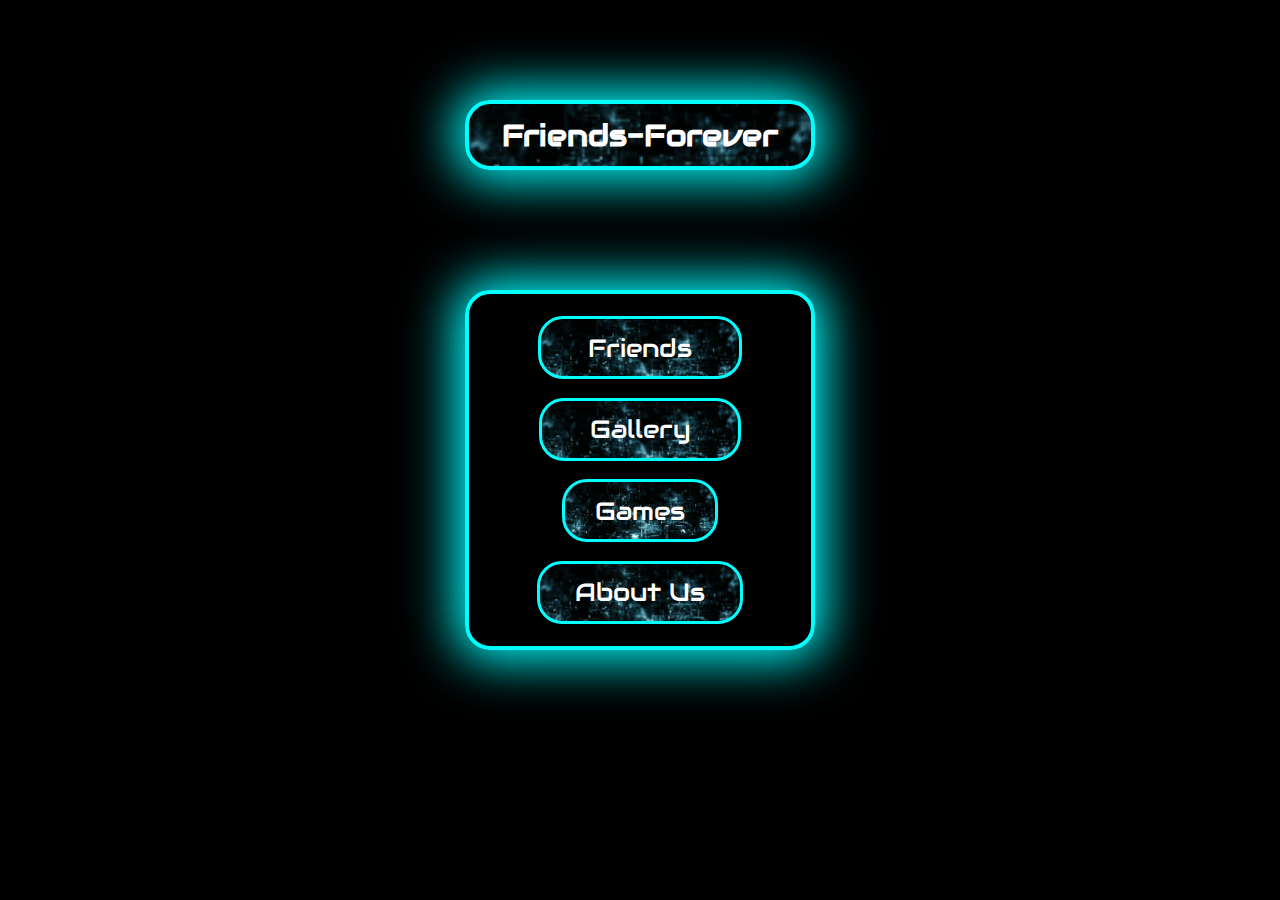
<file: index.html>
<!DOCTYPE html>
<html lang="en">
<head>
    <meta charset="UTF-8">
    <meta name="viewport" content="width=device-width, initial-scale=1.0">
    <title>Friends-Forever</title>
    <link rel="stylesheet" href="style.css">
    <link rel="shortcut icon" href="./img_vid/friends-forever.ico" type="image/x-icon">
</head>
<body>
    <div class="container">
        <header class="headd"><h2>Friends-Forever</h2></header>
        <div class="big_box">
            <div class="small_box1"><a href="source/friends.html">friends</a></div>
            <div class="small_box2"><a href="#">gallery</a></div>
            <div class="small_box3"><a href="source/games.html">games</a></div>
            <div class="small_box4"><a href="#">about us</a></div>
        </div>    
    </div>
</body>
</html>
</file>
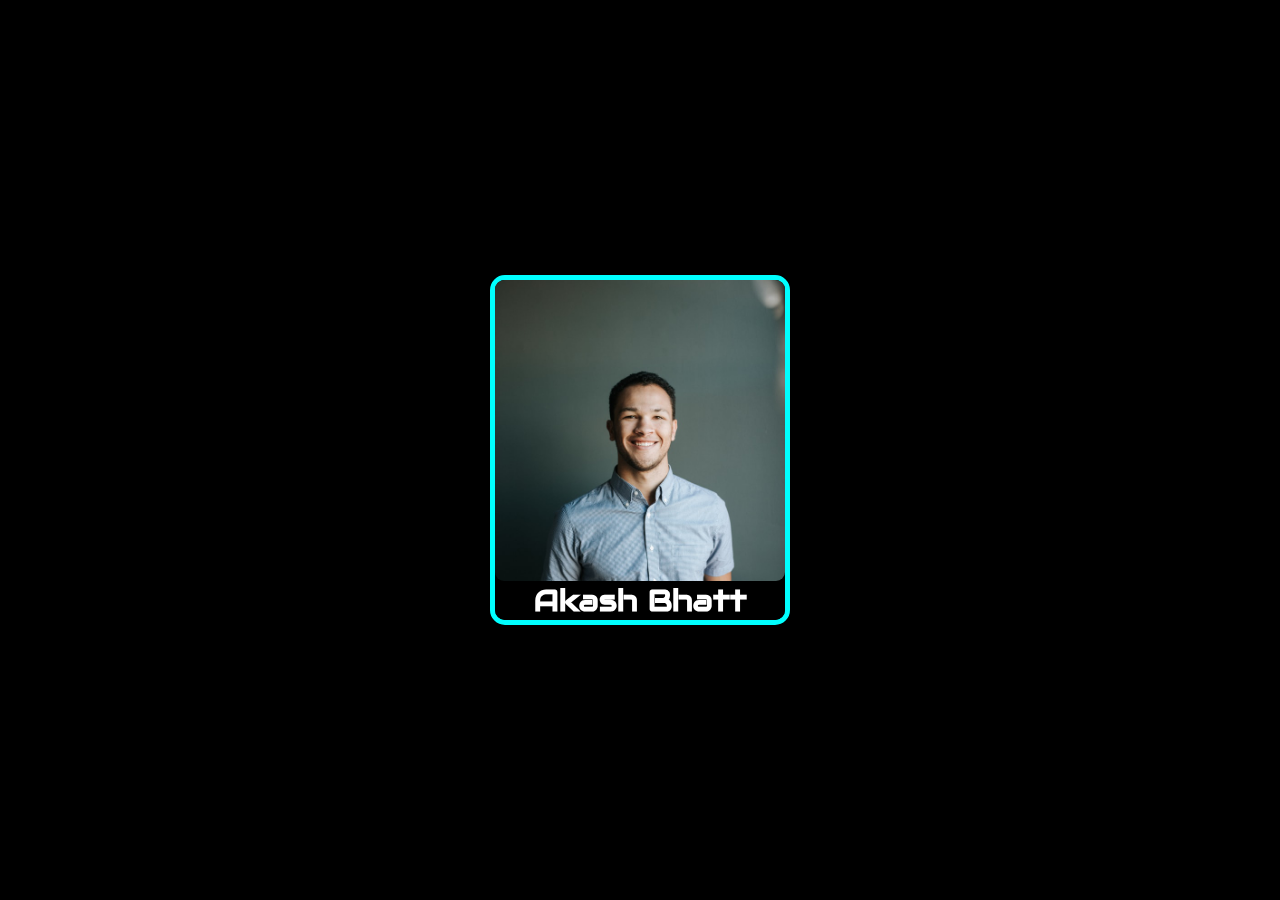
<file: source/akash.html>
<!DOCTYPE html>
<html lang="en">

<head>
    <meta charset="UTF-8">
    <meta name="viewport" content="width=device-width, initial-scale=1.0">
    <link rel="stylesheet" href="akash.css">
    <link rel="stylesheet" href="https://cdnjs.cloudflare.com/ajax/libs/font-awesome/4.7.0/css/font-awesome.min.css">
    <title>Ravi</title>
</head>

<body>
    <div class="mainn">
        <div class="flip-card">
            <div class="flip-card-inner">
                <div class="flip-card-front">
                    <div class="imgg"></div>
                    <!-- <img src="img_avatar.png" alt="Avatar" style="width:300px;height:300px;"> -->
                    <h1>Akash Bhatt</h1>
                </div>
                <div class="flip-card-back">
                    <div class="text">
                        <h1>Akash Bhatt</h1>
                        <p>Accountant & Comedian</p>
                        <p>We love that guy</p>
                        <p id="special">21/12/2000</p>
                    </div>
                    <div class="icons">
                        <a href=""target="_blank"><i class="fa fa-facebook-f" style="font-size:36px" tar></i></a>
                        <a href=""target="_blank"><i class="fa fa-instagram" style="font-size:36px" tar></i></a>
                        <a href=""target="_blank"><i class="fa fa-twitter" style="font-size:36px"></i></a>
                    </div>
                </div>
            </div>
        </div>
    </div>
</body>

</html>
</file>
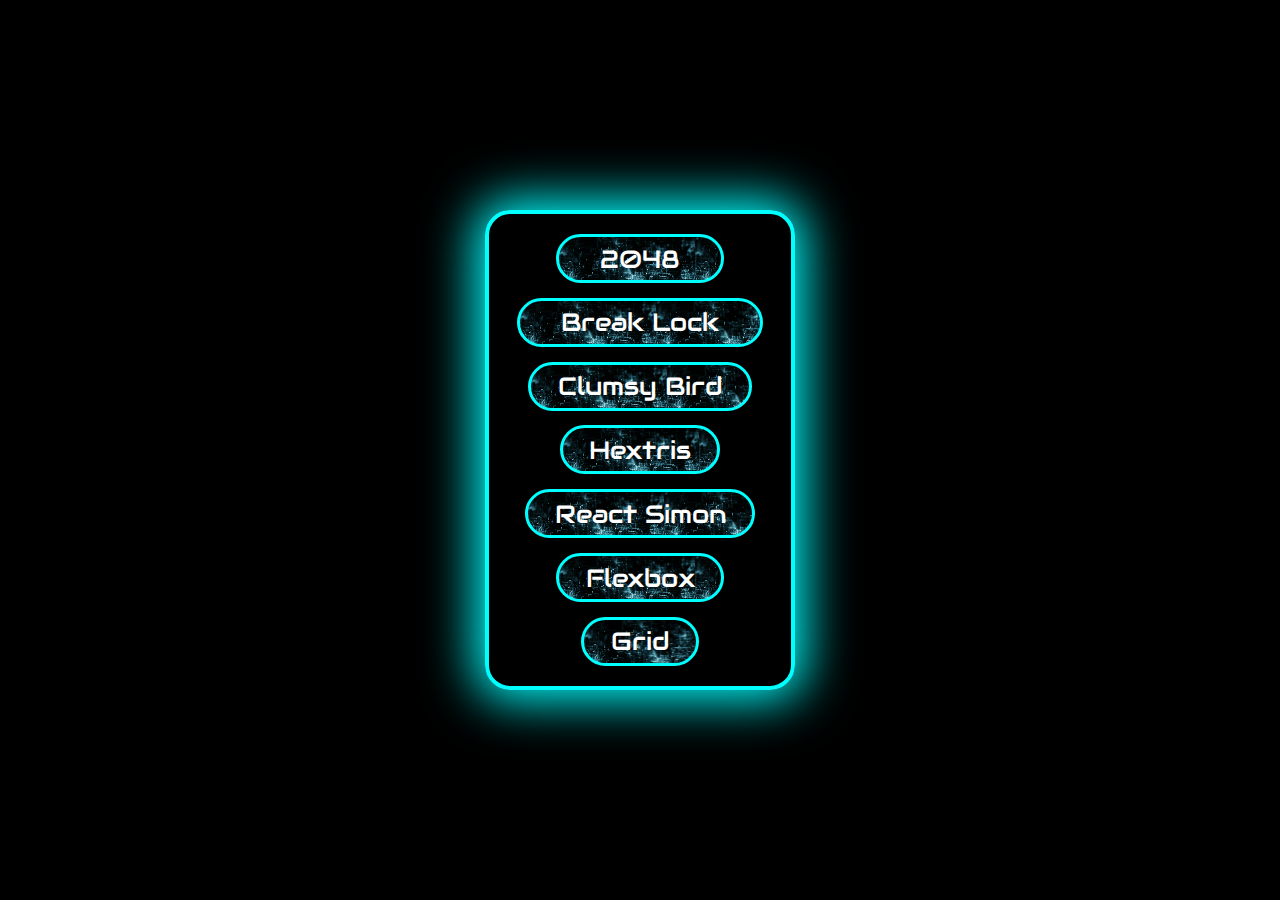
<file: source/games.html>
<!DOCTYPE html>
<html lang="en">
<head>
    <meta charset="UTF-8">
    <meta name="viewport" content="width=device-width, initial-scale=1.0">
    <title>Games</title>
    <link rel="stylesheet" href="games.css">
    <link rel="shortcut icon" href="../img_vid/games.ico" type="image/x-icon">
</head>
<body>
    <div class="container">
        <div class="big_box">
            <div class="small_box1"><a href="https://play2048.co/">2048</a></div>
            <div class="small_box2"><a href="https://maxwellito.github.io/breaklock/">Break lock</a></div>
            <div class="small_box3"><a href="https://ellisonleao.github.io/clumsy-bird/">clumsy bird</a></div>
            <div class="small_box4"><a href="https://hextris.io/">hextris</a></div>
            <div class="small_box5"><a href="https://weslleyaraujo.github.io/react-simon-says/">react simon</a></div>
            <div class="small_box6"><a href="https://flexboxfroggy.com/">flexbox</a></div>
            <div class="small_box7"><a href="http://cssgridgarden.com/">grid</a></div>
            <!-- <div class="small_box3"><a href="">fun zone</a></div>
            <div class="small_box4"><a href="">about us</a></div> -->
        </div>
    </div>
</body>
</html>
</file>
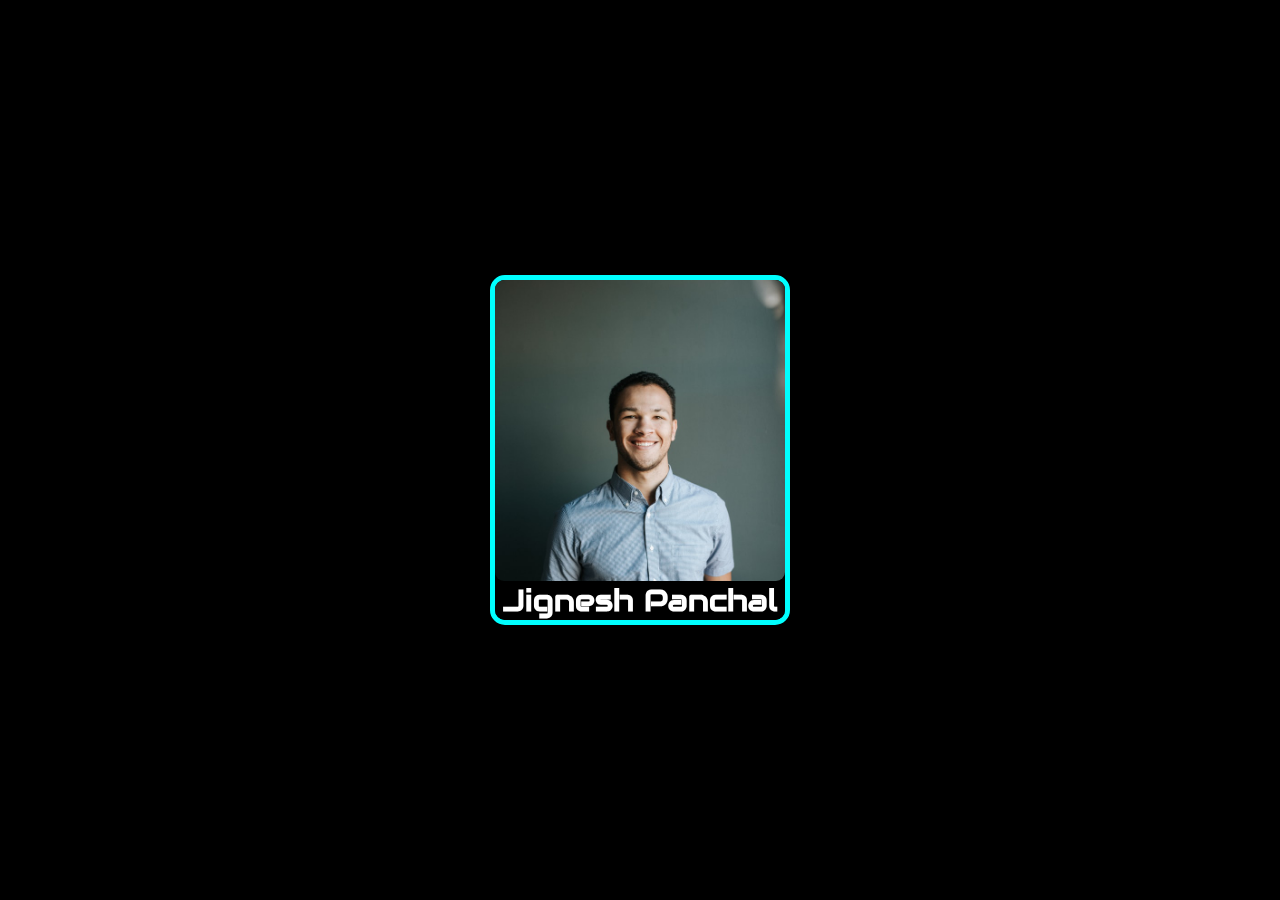
<file: source/jignesh.html>
<!DOCTYPE html>
<html lang="en">

<head>
    <meta charset="UTF-8">
    <meta name="viewport" content="width=device-width, initial-scale=1.0">
    <link rel="stylesheet" href="jignesh.css">
    <link rel="stylesheet" href="https://cdnjs.cloudflare.com/ajax/libs/font-awesome/4.7.0/css/font-awesome.min.css">
    <title>Ravi</title>
</head>

<body>
    <div class="mainn">
        <div class="flip-card">
            <div class="flip-card-inner">
                <div class="flip-card-front">
                    <div class="imgg"></div>
                    <!-- <img src="img_avatar.png" alt="Avatar" style="width:300px;height:300px;"> -->
                    <h1>Jignesh Panchal</h1>
                </div>
                <div class="flip-card-back">
                    <div class="text">
                        <h1>Jignesh Panchal</h1>
                        <p> n/a</p>
                        <p>We love that guy</p>
                        <p id="special">21/12/2000</p>
                    </div>
                    <div class="icons">
                        <a href=""target="_blank"><i class="fa fa-facebook-f" style="font-size:36px" tar></i></a>
                        <a href=""target="_blank"><i class="fa fa-instagram" style="font-size:36px" tar></i></a>
                        <a href=""target="_blank"><i class="fa fa-twitter" style="font-size:36px"></i></a>
                    </div>
                </div>
            </div>
        </div>
    </div>
</body>

</html>
</file>
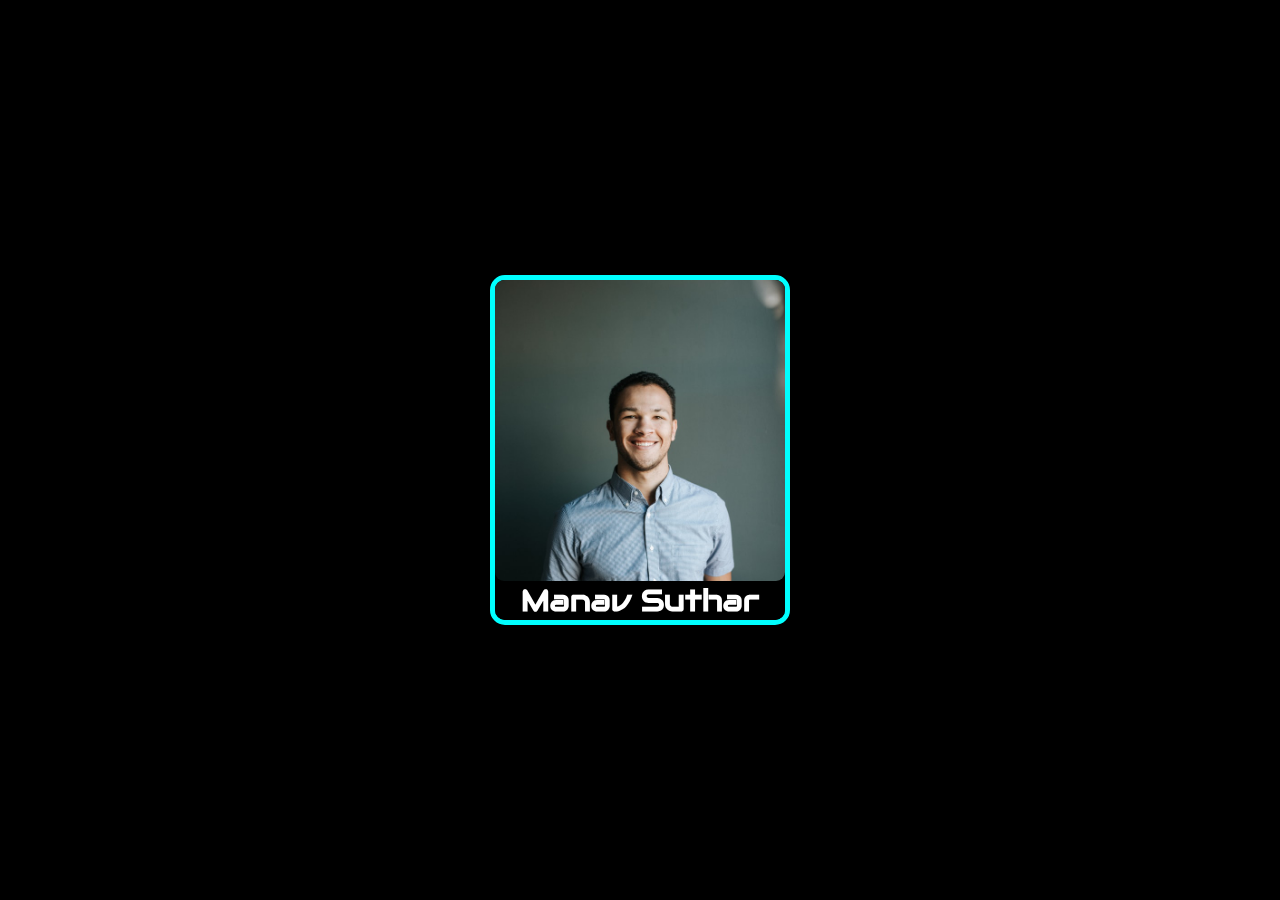
<file: source/manav.html>
<!DOCTYPE html>
<html lang="en">

<head>
    <meta charset="UTF-8">
    <meta name="viewport" content="width=device-width, initial-scale=1.0">
    <link rel="stylesheet" href="manav.css">
    <link rel="stylesheet" href="https://cdnjs.cloudflare.com/ajax/libs/font-awesome/4.7.0/css/font-awesome.min.css">
    <title>Ravi</title>
</head>

<body>
    <div class="mainn">
        <div class="flip-card">
            <div class="flip-card-inner">
                <div class="flip-card-front">
                    <div class="imgg"></div>
                    <!-- <img src="img_avatar.png" alt="Avatar" style="width:300px;height:300px;"> -->
                    <h1>Manav Suthar</h1>
                </div>
                <div class="flip-card-back">
                    <div class="text">
                        <h1>Manav Suthar</h1>
                        <p>Web Dev & Game Dev</p>
                        <p>We love that guy</p>
                        <p id="special">29/08/2000</p>
                    </div>
                    <div class="icons">
                        <a href=""target="_blank"><i class="fa fa-facebook-f" style="font-size:36px" tar></i></a>
                        <a href="https://instagram.com/mozzorozzo?igshid=m2pipre8ffw6"target="_blank"><i class="fa fa-instagram" style="font-size:36px" tar></i></a>
                        <a href="https://twitter.com/RozzoMozzo?s=08"target="_blank"><i class="fa fa-twitter" style="font-size:36px"></i></a>
                    </div>
                </div>
            </div>
        </div>
    </div>
</body>

</html>
</file>
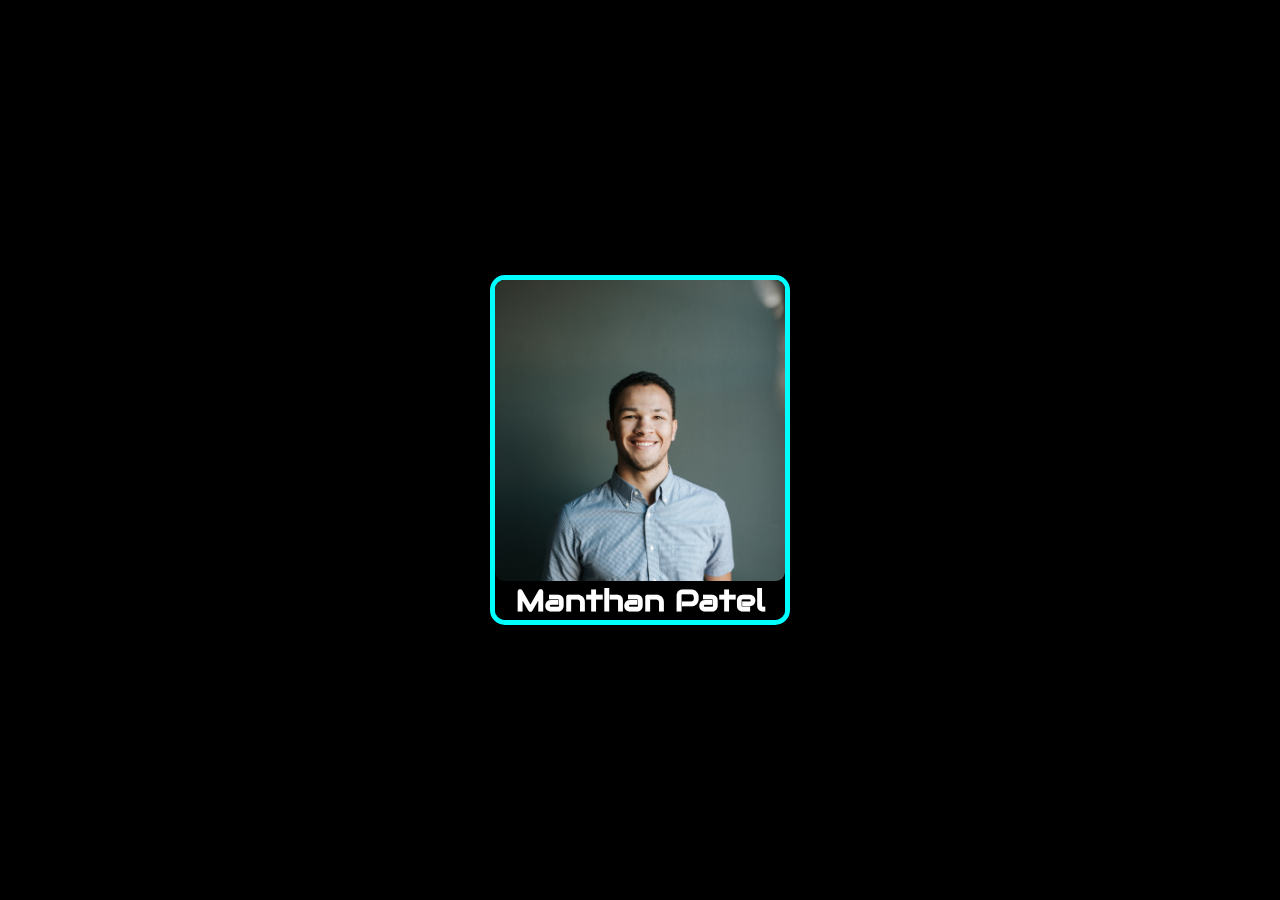
<file: source/manthan.html>
<!DOCTYPE html>
<html lang="en">

<head>
    <meta charset="UTF-8">
    <meta name="viewport" content="width=device-width, initial-scale=1.0">
    <link rel="stylesheet" href="manthan.css">
    <link rel="stylesheet" href="https://cdnjs.cloudflare.com/ajax/libs/font-awesome/4.7.0/css/font-awesome.min.css">
    <title>Ravi</title>
</head>

<body>
    <div class="mainn">
        <div class="flip-card">
            <div class="flip-card-inner">
                <div class="flip-card-front">
                    <div class="imgg"></div>
                    <!-- <img src="img_avatar.png" alt="Avatar" style="width:300px;height:300px;"> -->
                    <h1>Manthan Patel</h1>
                </div>
                <div class="flip-card-back">
                    <div class="text">
                        <h1>Manthan Patel</h1>
                        <p>n/a</p>
                        <p>We love that guy</p>
                        <p id="special">21/12/2000</p>
                    </div>
                    <div class="icons">
                        <a href=""target="_blank"><i class="fa fa-facebook-f" style="font-size:36px" tar></i></a>
                        <a href=""target="_blank"><i class="fa fa-instagram" style="font-size:36px" tar></i></a>
                        <a href=""target="_blank"><i class="fa fa-twitter" style="font-size:36px"></i></a>
                    </div>
                </div>
            </div>
        </div>
    </div>
</body>

</html>
</file>
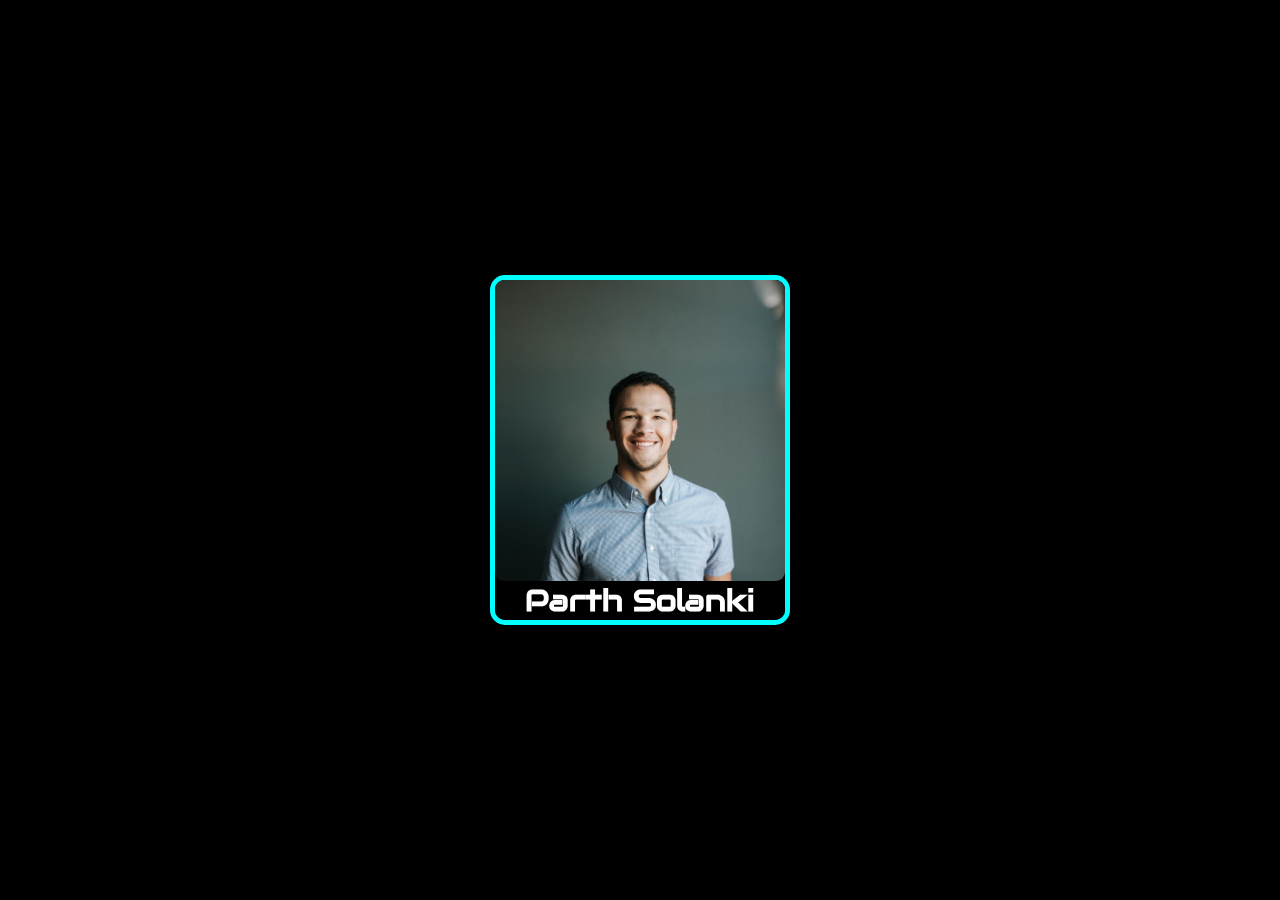
<file: source/parth.html>
<!DOCTYPE html>
<html lang="en">

<head>
    <meta charset="UTF-8">
    <meta name="viewport" content="width=device-width, initial-scale=1.0">
    <link rel="stylesheet" href="parth.css">
    <link rel="stylesheet" href="https://cdnjs.cloudflare.com/ajax/libs/font-awesome/4.7.0/css/font-awesome.min.css">
    <title>Ravi</title>
</head>

<body>
    <div class="mainn">
        <div class="flip-card">
            <div class="flip-card-inner">
                <div class="flip-card-front">
                    <div class="imgg"></div>
                    <!-- <img src="img_avatar.png" alt="Avatar" style="width:300px;height:300px;"> -->
                    <h1>Parth Solanki</h1>
                </div>
                <div class="flip-card-back">
                    <div class="text">
                        <h1>Parth Solanki</h1>
                        <p>n/a</p>
                        <p>We love that guy</p>
                        <p id="special">21/12/2000</p>
                    </div>
                    <div class="icons">
                        <a href=""target="_blank"><i class="fa fa-facebook-f" style="font-size:36px" tar></i></a>
                        <a href=""target="_blank"><i class="fa fa-instagram" style="font-size:36px" tar></i></a>
                        <a href=""target="_blank"><i class="fa fa-twitter" style="font-size:36px"></i></a>
                    </div>
                </div>
            </div>
        </div>
    </div>
</body>

</html>
</file>
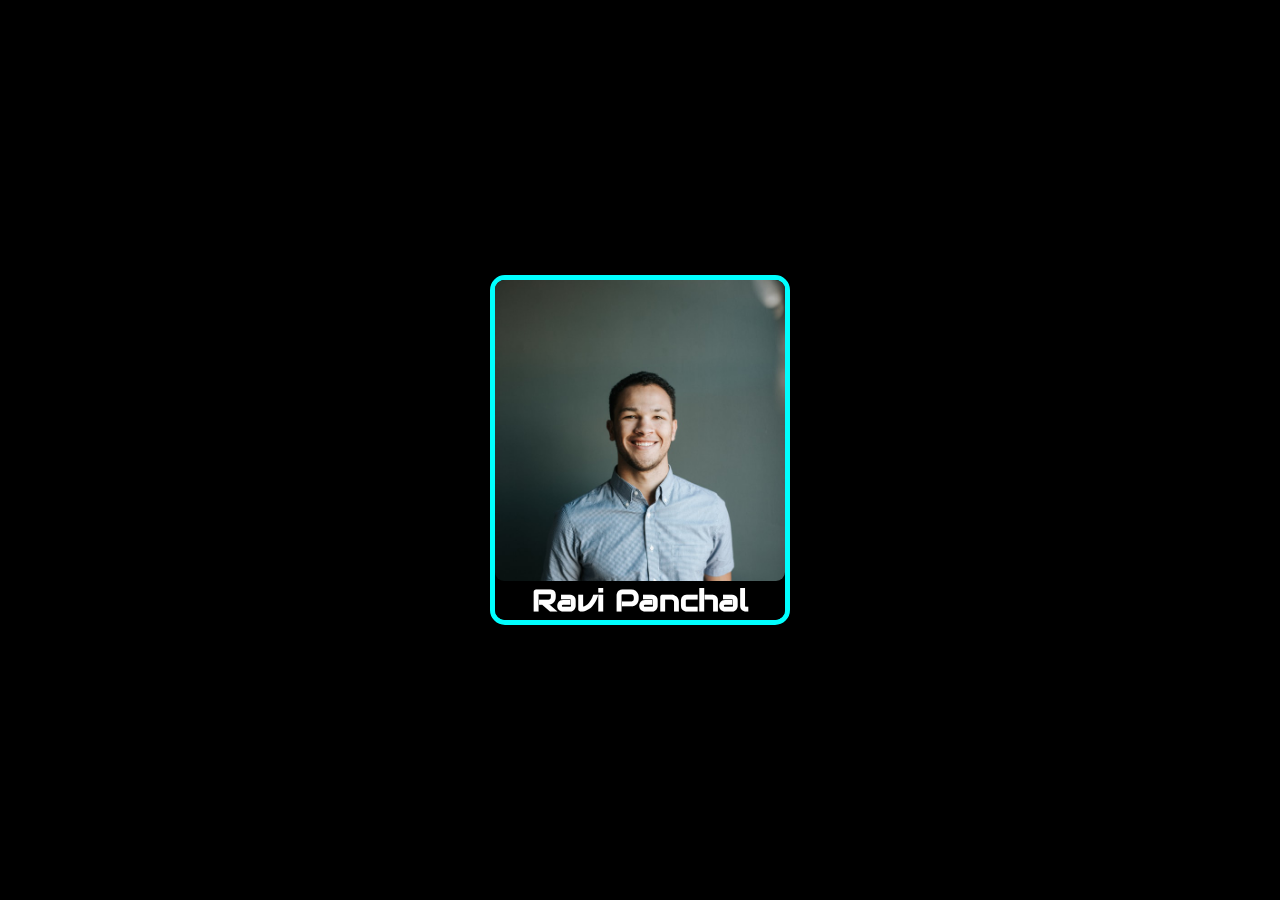
<file: source/ravi.html>
<!DOCTYPE html>
<html lang="en">

<head>
    <meta charset="UTF-8">
    <meta name="viewport" content="width=device-width, initial-scale=1.0">
    <link rel="stylesheet" href="ravi.css">
    <link rel="stylesheet" href="https://cdnjs.cloudflare.com/ajax/libs/font-awesome/4.7.0/css/font-awesome.min.css">
    <title>Ravi</title>
</head>

<body>
    <div class="mainn">
        <div class="flip-card">
            <div class="flip-card-inner">
                <div class="flip-card-front">
                    <div class="imgg"></div>
                    <!-- <img src="img_avatar.png" alt="Avatar" style="width:300px;height:300px;"> -->
                    <h1>Ravi Panchal</h1>
                </div>
                <div class="flip-card-back">
                    <div class="text">
                        <h1>Ravi Panchal</h1>
                        <p>Web Developer & Engineer</p>
                        <p>We love that guy</p>
                        <p id="special">21/12/2000</p>
                    </div>
                    <div class="icons">
                        <a href=""target="_blank"><i class="fa fa-facebook-f" style="font-size:36px" tar></i></a>
                        <a href="https://instagram.com/ravi._.0512?igshid=suwi9afp2w8x"target="_blank"><i class="fa fa-instagram" style="font-size:36px" tar></i></a>
                        <a href=""target="_blank"><i class="fa fa-twitter" style="font-size:36px"></i></a>
                    </div>
                </div>
            </div>
        </div>
    </div>
</body>

</html>
</file>
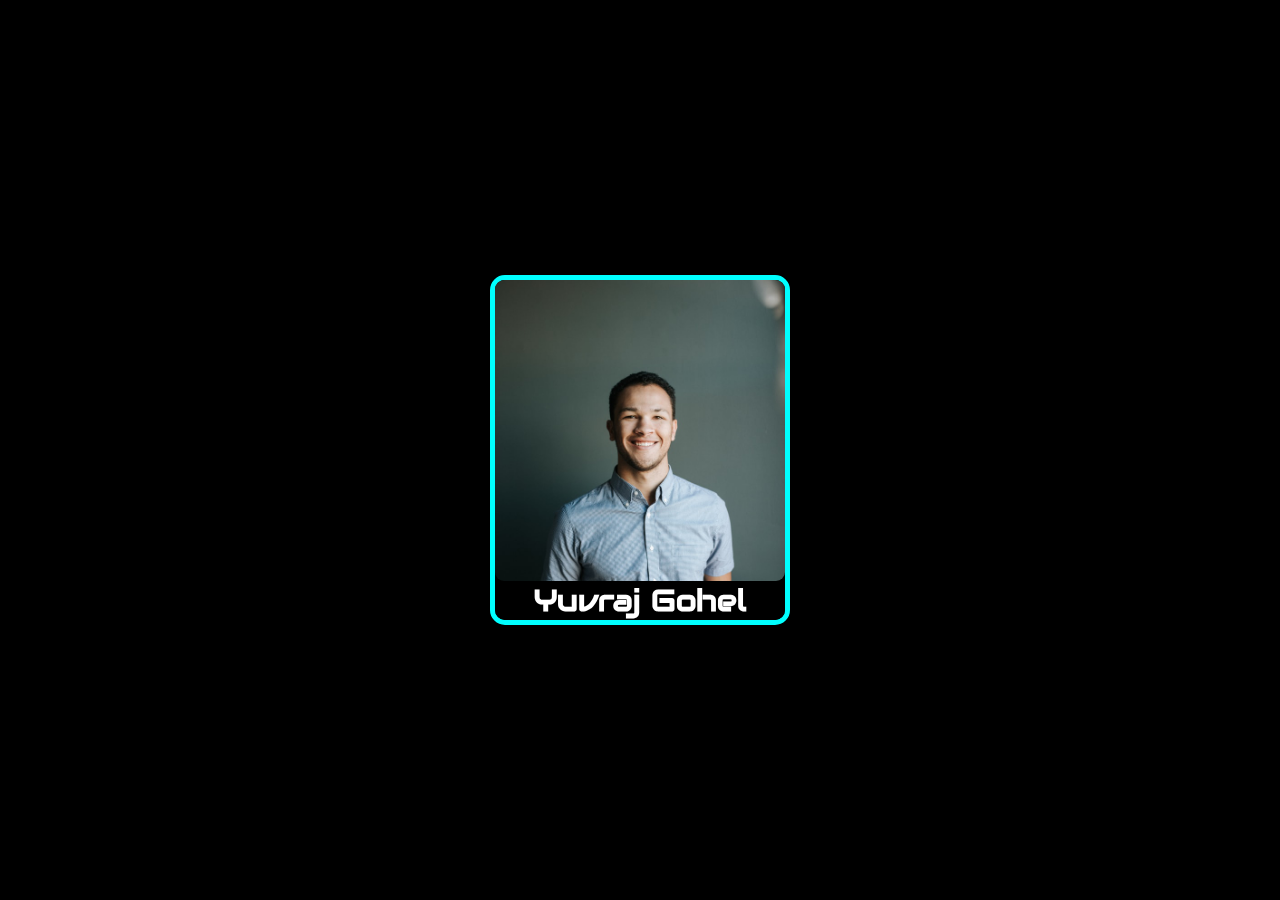
<file: source/yuvraj.html>
<!DOCTYPE html>
<html lang="en">

<head>
    <meta charset="UTF-8">
    <meta name="viewport" content="width=device-width, initial-scale=1.0">
    <link rel="stylesheet" href="yuvraj.css">
    <link rel="stylesheet" href="https://cdnjs.cloudflare.com/ajax/libs/font-awesome/4.7.0/css/font-awesome.min.css">
    <title>Ravi</title>
</head>

<body>
    <div class="mainn">
        <div class="flip-card">
            <div class="flip-card-inner">
                <div class="flip-card-front">
                    <div class="imgg"></div>
                    <!-- <img src="img_avatar.png" alt="Avatar" style="width:300px;height:300px;"> -->
                    <h1>Yuvraj Gohel</h1>
                </div>
                <div class="flip-card-back">
                    <div class="text">
                        <h1>Yuvraj Gohel</h1>
                        <p>Web Developer & Engineer</p>
                        <p>We love that guy</p>
                        <p id="special">21/12/2000</p>
                    </div>
                    <div class="icons">
                        <a href=""target="_blank"><i class="fa fa-facebook-f" style="font-size:36px" tar></i></a>
                        <a href=""target="_blank"><i class="fa fa-instagram" style="font-size:36px" tar></i></a>
                        <a href=""target="_blank"><i class="fa fa-twitter" style="font-size:36px"></i></a>
                    </div>
                </div>
            </div>
        </div>
    </div>
</body>

</html>
</file>
<file: style.css>
@import url('https://fonts.googleapis.com/css2?family=Audiowide&display=swap');
*{
    padding: 0%;
    margin: 0%;
    box-sizing: border-box;
    font-family: 'Audiowide', cursive;
}
body{
    background-color: #000000;
}

/* main-container */

.container{
    display: flex;
    height: 100vh;
    width: 100%;
    background-color:  #000000;
    flex-direction: column;
    justify-content: center;
    align-items: center;
}

.headd{
    color: white;
    font-size: 20px;
    height: 70px;
    width: 350px;
    background: url(/img_vid/background_gif.gif);
    background-size: cover;
    border: 4px solid #00FFFF;
    border-radius: 25PX;
    display: flex;
    justify-content: center;
    align-items: center;
    margin-bottom: 120px;
    box-shadow: 0 0 50px 10px #00FFFF;
}

.big_box{
    border: 4px solid #00FFFF;
    height: 360px;
    width: 350px;
    border-radius: 25px;
    display: flex;
    color: white;
    justify-content: space-around;
    align-items: center;
    text-transform: capitalize;
    flex-direction: column;
    padding: 1%;
    margin-bottom: 150px;
    box-shadow: 0 0 50px 10px #00FFFF;
}
.small_box1{
    border: 3px solid #00FFFF;
    background: url(img_vid/background_gif.gif);
    background-size: cover;
    font-size: 25px;
    border-radius: 25px;
    padding:4% 15%;
    
}
.small_box1 a{
    color: white;
    text-decoration: none;
}

.small_box2{
    border: 3px solid #00FFFF;
    background: url(img_vid/background_gif.gif);
    background-size: cover;
    font-size: 25px;
    border-radius: 25px;
    padding:4% 15%;
}
.small_box2 a{
    color: white;
    text-decoration: none;
}
.small_box3{
    border: 3px solid #00FFFF;
    background: url(img_vid/background_gif.gif);
    background-size: cover;
    font-size: 25px;
    border-radius: 25px;
    padding:4% 9.5%;
}
.small_box3 a{
    color: white;
    text-decoration: none;
}
.small_box4{
    border: 3px solid #00FFFF;
    background: url(img_vid/background_gif.gif);
    background-size: cover;
    font-size: 25px;
    border-radius: 25px;
    padding:4% 11%;
}
.small_box4 a{
    color: white;
    text-decoration: none;
}

/* All hover properties */
.headd:hover, .big_box:hover,.big_box:hover, .small_box1:hover, .small_box2:hover, .small_box3:hover, .small_box4:hover{
    border-color: #00FFFF;
    box-shadow: 0 0 40px #00FFFF; /*you can use inset after color to get shadow inside of boxes*/
}
.headd, .big_box, .small_box1, .small_box2, .small_box3, .small_box4{
    transition: 0.3S ease-in-out;
}
</file>
<file: source/akash.css>
@import url('https://fonts.googleapis.com/css2?family=Audiowide&display=swap');

* {
    padding: 0%;
    margin: 0%;
    box-sizing: border-box;
    font-family: 'Audiowide', cursive;
}

body {
    background-color: #000000;
}

/* ----------------------------parent div mainn----------------------------- */
.mainn {
    width: 100%;
    height: 100vh;
    display: flex;
    justify-content: center;
    align-items: center;
}

/* ----------------------- Second parent div flip-card------------------------ */
.flip-card {
    background-color: transparent;
    width: 300px;
    height: 350px;
    perspective: 1000px;
}

/* ---------------------Third parent div flip-card-inner-----------------=----- */
.flip-card-inner {
    position: relative;
    width: 100%;
    height: 100%;
    text-align: center;
    transition: transform 0.6s;
    transform-style: preserve-3d;
    border: 5px solid #00FFFF;
    border-radius: 15px;
    /* transition */
    /* transition: 0.3S ease-in-out; */
}

/* --------------------------------Flip-card-front------------------------------- */

.flip-card-front {
    display: flex;
    flex-direction: column;
    background-color: black;
    color: white;
    font-size: 15px;
    /* color: black; */
}

.flip-card-front .imgg {
    background: url(../img_vid/demo.jpg) no-repeat;
    border-radius: 9px;
    background-size: cover;
    height: 90%;
}

/* --------------------------------Flip-card-back------------------------------- */

.flip-card-back {
    background-color: black;
    color: white;
    transform: rotateY(180deg);
}

.flip-card-back .text {
    width: 100%;
    height: 89%;
    display: flex;
    justify-content: center;
    align-items: center;
    flex-direction: column;
    /* border: 2px solid burlywood; */
}

.flip-card-back .icons {
    display: flex;
    flex-direction: row;
    justify-content: space-around;
}

.flip-card-back .icons a {
    color: white;
}

.flip-card-back .text #special {
    color: red;
    font-size: 20px;
}

/* -----------------------------------others-------------------------------------- */
.flip-card-front,
.flip-card-back {
    position: absolute;
    width: 100%;
    height: 100%;
    -webkit-backface-visibility: hidden;
    backface-visibility: hidden;
    border-radius: 10px;
}

/*---------------------------------- All hover properties----------------------------- */

.flip-card-back .icons a:hover {
    color: #00FFFF;
}

.flip-card-inner:hover {
    box-shadow: 0 0 40px #00FFFF;
}

.flip-card:hover .flip-card-inner {
    transform: rotateY(180deg);
}
</file>
<file: source/games.css>
@import url('https://fonts.googleapis.com/css2?family=Audiowide&display=swap');
*{
    padding: 0%;
    margin: 0%;
    box-sizing: border-box;
    font-family: 'Audiowide', cursive;
}
body{
    background-color: #000000;
}

/* main-container */

.container{
    display: flex;
    height: 100vh;
    width: 100%;
    background-color:  #000000;
    justify-content: center;
    align-items: center;
}

.big_box{
    border: 4px solid #00FFFF;
    height: 480px;
    width: 310px;
    border-radius: 25px;
    display: flex;
    color: white;
    justify-content: space-around;
    align-items: center;
    text-transform: capitalize;
    flex-direction: column;
    padding: 1%;
    box-shadow: 0 0 50px 10px #00FFFF;
}
.small_box1{
    border: 3px solid #00FFFF;
    background: url(../img_vid/background_gif.gif);
    font-size: 25px;
    border-radius: 25px;
    padding:2% 15%;
}
.small_box1 a{
    color: white;
    text-decoration: none;
}

.small_box2{
    border: 3px solid #00FFFF;
    background: url(../img_vid/background_gif.gif);
    font-size: 25px;
    border-radius: 25px;
    padding:2% 15%;
}
.small_box2 a{
    color: white;
    text-decoration: none;
}

.small_box3{
    border: 3px solid #00FFFF;
    background: url(../img_vid/background_gif.gif);
    font-size: 25px;
    border-radius: 25px;
    padding:2% 9.5%;
}
.small_box3 a{
    color: white;
    text-decoration: none;
}

.small_box4{
    border: 3px solid #00FFFF;
    background: url(../img_vid/background_gif.gif);
    font-size: 25px;
    border-radius: 25px;
    padding:2% 9.5%;
}
.small_box4 a{
    color: white;
    text-decoration: none;
}

.small_box5{
    border: 3px solid #00FFFF;
    background: url(../img_vid/background_gif.gif);
    font-size: 25px;
    border-radius: 25px;
    padding:2% 9.5%;
}
.small_box5 a{
    color: white;
    text-decoration: none;
}

.small_box6{
    border: 3px solid #00FFFF;
    background: url(../img_vid/background_gif.gif);
    font-size: 25px;
    border-radius: 25px;
    padding:2% 9.5%;
}
.small_box6 a{
    color: white;
    text-decoration: none;
}

.small_box7{
    border: 3px solid #00FFFF;
    background: url(../img_vid/background_gif.gif);
    font-size: 25px;
    border-radius: 25px;
    padding:2% 9.5%;
}
.small_box7 a{
    color: white;
    text-decoration: none;
}

/* All hover properties */

.big_box:hover, .small_box1:hover, .small_box2:hover, .small_box3:hover, .small_box4:hover, .small_box5:hover, .small_box6:hover, .small_box7:hover{
    border-color: #00FFFF;
    box-shadow: 0 0 40px #00FFFF; /*you can use inset after color to get shadow inside of boxes*/
}
.big_box, .small_box1, .small_box2, .small_box3:hover, .small_box4:hover, .small_box5:hover, .small_box6:hover, .small_box7:hover{
    transition: 0.3S ease-in-out;
}
</file>
<file: source/jignesh.css>
@import url('https://fonts.googleapis.com/css2?family=Audiowide&display=swap');

* {
    padding: 0%;
    margin: 0%;
    box-sizing: border-box;
    font-family: 'Audiowide', cursive;
}

body {
    background-color: #000000;
}

/* ----------------------------parent div mainn----------------------------- */
.mainn {
    width: 100%;
    height: 100vh;
    display: flex;
    justify-content: center;
    align-items: center;
}

/* ----------------------- Second parent div flip-card------------------------ */
.flip-card {
    background-color: transparent;
    width: 300px;
    height: 350px;
    perspective: 1000px;
}

/* ---------------------Third parent div flip-card-inner-----------------=----- */
.flip-card-inner {
    position: relative;
    width: 100%;
    height: 100%;
    text-align: center;
    transition: transform 0.6s;
    transform-style: preserve-3d;
    border: 5px solid #00FFFF;
    border-radius: 15px;
    /* transition */
    /* transition: 0.3S ease-in-out; */
}

/* --------------------------------Flip-card-front------------------------------- */

.flip-card-front {
    display: flex;
    flex-direction: column;
    background-color: black;
    color: white;
    font-size: 15px;
    /* color: black; */
}

.flip-card-front .imgg {
    background: url(../img_vid/demo.jpg) no-repeat;
    border-radius: 9px;
    background-size: cover;
    height: 90%;
}

/* --------------------------------Flip-card-back------------------------------- */

.flip-card-back {
    background-color: black;
    color: white;
    transform: rotateY(180deg);
}

.flip-card-back .text {
    width: 100%;
    height: 89%;
    display: flex;
    justify-content: center;
    align-items: center;
    flex-direction: column;
    /* border: 2px solid burlywood; */
}

.flip-card-back .icons {
    display: flex;
    flex-direction: row;
    justify-content: space-around;
}

.flip-card-back .icons a {
    color: white;
}

.flip-card-back .text #special {
    color: red;
    font-size: 20px;
}

/* -----------------------------------others-------------------------------------- */
.flip-card-front,
.flip-card-back {
    position: absolute;
    width: 100%;
    height: 100%;
    -webkit-backface-visibility: hidden;
    backface-visibility: hidden;
    border-radius: 10px;
}

/*---------------------------------- All hover properties----------------------------- */

.flip-card-back .icons a:hover {
    color: #00FFFF;
}

.flip-card-inner:hover {
    box-shadow: 0 0 40px #00FFFF;
}

.flip-card:hover .flip-card-inner {
    transform: rotateY(180deg);
}
</file>
<file: source/manav.css>
@import url('https://fonts.googleapis.com/css2?family=Audiowide&display=swap');

* {
    padding: 0%;
    margin: 0%;
    box-sizing: border-box;
    font-family: 'Audiowide', cursive;
}

body {
    background-color: #000000;
}

/* ----------------------------parent div mainn----------------------------- */
.mainn {
    width: 100%;
    height: 100vh;
    display: flex;
    justify-content: center;
    align-items: center;
}

/* ----------------------- Second parent div flip-card------------------------ */
.flip-card {
    background-color: transparent;
    width: 300px;
    height: 350px;
    perspective: 1000px;
}

/* ---------------------Third parent div flip-card-inner-----------------=----- */
.flip-card-inner {
    position: relative;
    width: 100%;
    height: 100%;
    text-align: center;
    transition: transform 0.6s;
    transform-style: preserve-3d;
    border: 5px solid #00FFFF;
    border-radius: 15px;
    /* transition */
    /* transition: 0.3S ease-in-out; */
}

/* --------------------------------Flip-card-front------------------------------- */

.flip-card-front {
    display: flex;
    flex-direction: column;
    background-color: black;
    color: white;
    font-size: 15px;
    /* color: black; */
}

.flip-card-front .imgg {
    background: url(../img_vid/demo.jpg) no-repeat;
    border-radius: 9px;
    background-size: cover;
    height: 90%;
}

/* --------------------------------Flip-card-back------------------------------- */

.flip-card-back {
    background-color: black;
    color: white;
    transform: rotateY(180deg);
}

.flip-card-back .text {
    width: 100%;
    height: 89%;
    display: flex;
    justify-content: center;
    align-items: center;
    flex-direction: column;
    /* border: 2px solid burlywood; */
}

.flip-card-back .icons {
    display: flex;
    flex-direction: row;
    justify-content: space-around;
}

.flip-card-back .icons a {
    color: white;
}

.flip-card-back .text #special {
    color: red;
    font-size: 20px;
}

/* -----------------------------------others-------------------------------------- */
.flip-card-front,
.flip-card-back {
    position: absolute;
    width: 100%;
    height: 100%;
    -webkit-backface-visibility: hidden;
    backface-visibility: hidden;
    border-radius: 10px;
}

/*---------------------------------- All hover properties----------------------------- */

.flip-card-back .icons a:hover {
    color: #00FFFF;
}

.flip-card-inner:hover {
    box-shadow: 0 0 40px #00FFFF;
}

.flip-card:hover .flip-card-inner {
    transform: rotateY(180deg);
}
</file>
<file: source/manthan.css>
@import url('https://fonts.googleapis.com/css2?family=Audiowide&display=swap');

* {
    padding: 0%;
    margin: 0%;
    box-sizing: border-box;
    font-family: 'Audiowide', cursive;
}

body {
    background-color: #000000;
}

/* ----------------------------parent div mainn----------------------------- */
.mainn {
    width: 100%;
    height: 100vh;
    display: flex;
    justify-content: center;
    align-items: center;
}

/* ----------------------- Second parent div flip-card------------------------ */
.flip-card {
    background-color: transparent;
    width: 300px;
    height: 350px;
    perspective: 1000px;
}

/* ---------------------Third parent div flip-card-inner-----------------=----- */
.flip-card-inner {
    position: relative;
    width: 100%;
    height: 100%;
    text-align: center;
    transition: transform 0.6s;
    transform-style: preserve-3d;
    border: 5px solid #00FFFF;
    border-radius: 15px;
    /* transition */
    /* transition: 0.3S ease-in-out; */
}

/* --------------------------------Flip-card-front------------------------------- */

.flip-card-front {
    display: flex;
    flex-direction: column;
    background-color: black;
    color: white;
    font-size: 15px;
    /* color: black; */
}

.flip-card-front .imgg {
    background: url(../img_vid/demo.jpg) no-repeat;
    border-radius: 9px;
    background-size: cover;
    height: 90%;
}

/* --------------------------------Flip-card-back------------------------------- */

.flip-card-back {
    background-color: black;
    color: white;
    transform: rotateY(180deg);
}

.flip-card-back .text {
    width: 100%;
    height: 89%;
    display: flex;
    justify-content: center;
    align-items: center;
    flex-direction: column;
    /* border: 2px solid burlywood; */
}

.flip-card-back .icons {
    display: flex;
    flex-direction: row;
    justify-content: space-around;
}

.flip-card-back .icons a {
    color: white;
}

.flip-card-back .text #special {
    color: red;
    font-size: 20px;
}

/* -----------------------------------others-------------------------------------- */
.flip-card-front,
.flip-card-back {
    position: absolute;
    width: 100%;
    height: 100%;
    -webkit-backface-visibility: hidden;
    backface-visibility: hidden;
    border-radius: 10px;
}

/*---------------------------------- All hover properties----------------------------- */

.flip-card-back .icons a:hover {
    color: #00FFFF;
}

.flip-card-inner:hover {
    box-shadow: 0 0 40px #00FFFF;
}

.flip-card:hover .flip-card-inner {
    transform: rotateY(180deg);
}
</file>
<file: source/parth.css>
@import url('https://fonts.googleapis.com/css2?family=Audiowide&display=swap');

* {
    padding: 0%;
    margin: 0%;
    box-sizing: border-box;
    font-family: 'Audiowide', cursive;
}

body {
    background-color: #000000;
}

/* ----------------------------parent div mainn----------------------------- */
.mainn {
    width: 100%;
    height: 100vh;
    display: flex;
    justify-content: center;
    align-items: center;
}

/* ----------------------- Second parent div flip-card------------------------ */
.flip-card {
    background-color: transparent;
    width: 300px;
    height: 350px;
    perspective: 1000px;
}

/* ---------------------Third parent div flip-card-inner-----------------=----- */
.flip-card-inner {
    position: relative;
    width: 100%;
    height: 100%;
    text-align: center;
    transition: transform 0.6s;
    transform-style: preserve-3d;
    border: 5px solid #00FFFF;
    border-radius: 15px;
    /* transition */
    /* transition: 0.3S ease-in-out; */
}

/* --------------------------------Flip-card-front------------------------------- */

.flip-card-front {
    display: flex;
    flex-direction: column;
    background-color: black;
    color: white;
    font-size: 15px;
    /* color: black; */
}

.flip-card-front .imgg {
    background: url(../img_vid/demo.jpg) no-repeat;
    border-radius: 9px;
    background-size: cover;
    height: 90%;
}

/* --------------------------------Flip-card-back------------------------------- */

.flip-card-back {
    background-color: black;
    color: white;
    transform: rotateY(180deg);
}

.flip-card-back .text {
    width: 100%;
    height: 89%;
    display: flex;
    justify-content: center;
    align-items: center;
    flex-direction: column;
    /* border: 2px solid burlywood; */
}

.flip-card-back .icons {
    display: flex;
    flex-direction: row;
    justify-content: space-around;
}

.flip-card-back .icons a {
    color: white;
}

.flip-card-back .text #special {
    color: red;
    font-size: 20px;
}

/* -----------------------------------others-------------------------------------- */
.flip-card-front,
.flip-card-back {
    position: absolute;
    width: 100%;
    height: 100%;
    -webkit-backface-visibility: hidden;
    backface-visibility: hidden;
    border-radius: 10px;
}

/*---------------------------------- All hover properties----------------------------- */

.flip-card-back .icons a:hover {
    color: #00FFFF;
}

.flip-card-inner:hover {
    box-shadow: 0 0 40px #00FFFF;
}

.flip-card:hover .flip-card-inner {
    transform: rotateY(180deg);
}
</file>
<file: source/ravi.css>
@import url('https://fonts.googleapis.com/css2?family=Audiowide&display=swap');

* {
    padding: 0%;
    margin: 0%;
    box-sizing: border-box;
    font-family: 'Audiowide', cursive;
}

body {
    background-color: #000000;
}

/* ----------------------------parent div mainn----------------------------- */
.mainn {
    width: 100%;
    height: 100vh;
    display: flex;
    justify-content: center;
    align-items: center;
}

/* ----------------------- Second parent div flip-card------------------------ */
.flip-card {
    background-color: transparent;
    width: 300px;
    height: 350px;
    perspective: 1000px;
}

/* ---------------------Third parent div flip-card-inner-----------------=----- */
.flip-card-inner {
    position: relative;
    width: 100%;
    height: 100%;
    text-align: center;
    transition: transform 0.6s;
    transform-style: preserve-3d;
    border: 5px solid #00FFFF;
    border-radius: 15px;
    /* transition */
    /* transition: 0.3S ease-in-out; */
}

/* --------------------------------Flip-card-front------------------------------- */

.flip-card-front {
    display: flex;
    flex-direction: column;
    background-color: black;
    color: white;
    font-size: 15px;
    /* color: black; */
}

.flip-card-front .imgg {
    background: url(../img_vid/demo.jpg) no-repeat;
    border-radius: 9px;
    background-size: cover;
    height: 90%;
}

/* --------------------------------Flip-card-back------------------------------- */

.flip-card-back {
    background-color: black;
    color: white;
    transform: rotateY(180deg);
}

.flip-card-back .text {
    width: 100%;
    height: 89%;
    display: flex;
    justify-content: center;
    align-items: center;
    flex-direction: column;
    /* border: 2px solid burlywood; */
}

.flip-card-back .icons {
    display: flex;
    flex-direction: row;
    justify-content: space-around;
}

.flip-card-back .icons a {
    color: white;
}

.flip-card-back .text #special {
    color: red;
    font-size: 20px;
}

/* -----------------------------------others-------------------------------------- */
.flip-card-front,
.flip-card-back {
    position: absolute;
    width: 100%;
    height: 100%;
    -webkit-backface-visibility: hidden;
    backface-visibility: hidden;
    border-radius: 10px;
}

/*---------------------------------- All hover properties----------------------------- */

.flip-card-back .icons a:hover {
    color: #00FFFF;
}

.flip-card-inner:hover {
    box-shadow: 0 0 40px #00FFFF;
}

.flip-card:hover .flip-card-inner {
    transform: rotateY(180deg);
}
</file>
<file: source/yuvraj.css>
@import url('https://fonts.googleapis.com/css2?family=Audiowide&display=swap');

* {
    padding: 0%;
    margin: 0%;
    box-sizing: border-box;
    font-family: 'Audiowide', cursive;
}

body {
    background-color: #000000;
}

/* ----------------------------parent div mainn----------------------------- */
.mainn {
    width: 100%;
    height: 100vh;
    display: flex;
    justify-content: center;
    align-items: center;
}

/* ----------------------- Second parent div flip-card------------------------ */
.flip-card {
    background-color: transparent;
    width: 300px;
    height: 350px;
    perspective: 1000px;
}

/* ---------------------Third parent div flip-card-inner-----------------=----- */
.flip-card-inner {
    position: relative;
    width: 100%;
    height: 100%;
    text-align: center;
    transition: transform 0.6s;
    transform-style: preserve-3d;
    border: 5px solid #00FFFF;
    border-radius: 15px;
    /* transition */
    /* transition: 0.3S ease-in-out; */
}

/* --------------------------------Flip-card-front------------------------------- */

.flip-card-front {
    display: flex;
    flex-direction: column;
    background-color: black;
    color: white;
    font-size: 15px;
    /* color: black; */
}

.flip-card-front .imgg {
    background: url(../img_vid/demo.jpg) no-repeat;
    border-radius: 9px;
    background-size: cover;
    height: 90%;
}

/* --------------------------------Flip-card-back------------------------------- */

.flip-card-back {
    background-color: black;
    color: white;
    transform: rotateY(180deg);
}

.flip-card-back .text {
    width: 100%;
    height: 89%;
    display: flex;
    justify-content: center;
    align-items: center;
    flex-direction: column;
    /* border: 2px solid burlywood; */
}

.flip-card-back .icons {
    display: flex;
    flex-direction: row;
    justify-content: space-around;
}

.flip-card-back .icons a {
    color: white;
}

.flip-card-back .text #special {
    color: red;
    font-size: 20px;
}

/* -----------------------------------others-------------------------------------- */
.flip-card-front,
.flip-card-back {
    position: absolute;
    width: 100%;
    height: 100%;
    -webkit-backface-visibility: hidden;
    backface-visibility: hidden;
    border-radius: 10px;
}

/*---------------------------------- All hover properties----------------------------- */

.flip-card-back .icons a:hover {
    color: #00FFFF;
}

.flip-card-inner:hover {
    box-shadow: 0 0 40px #00FFFF;
}

.flip-card:hover .flip-card-inner {
    transform: rotateY(180deg);
}
</file>
